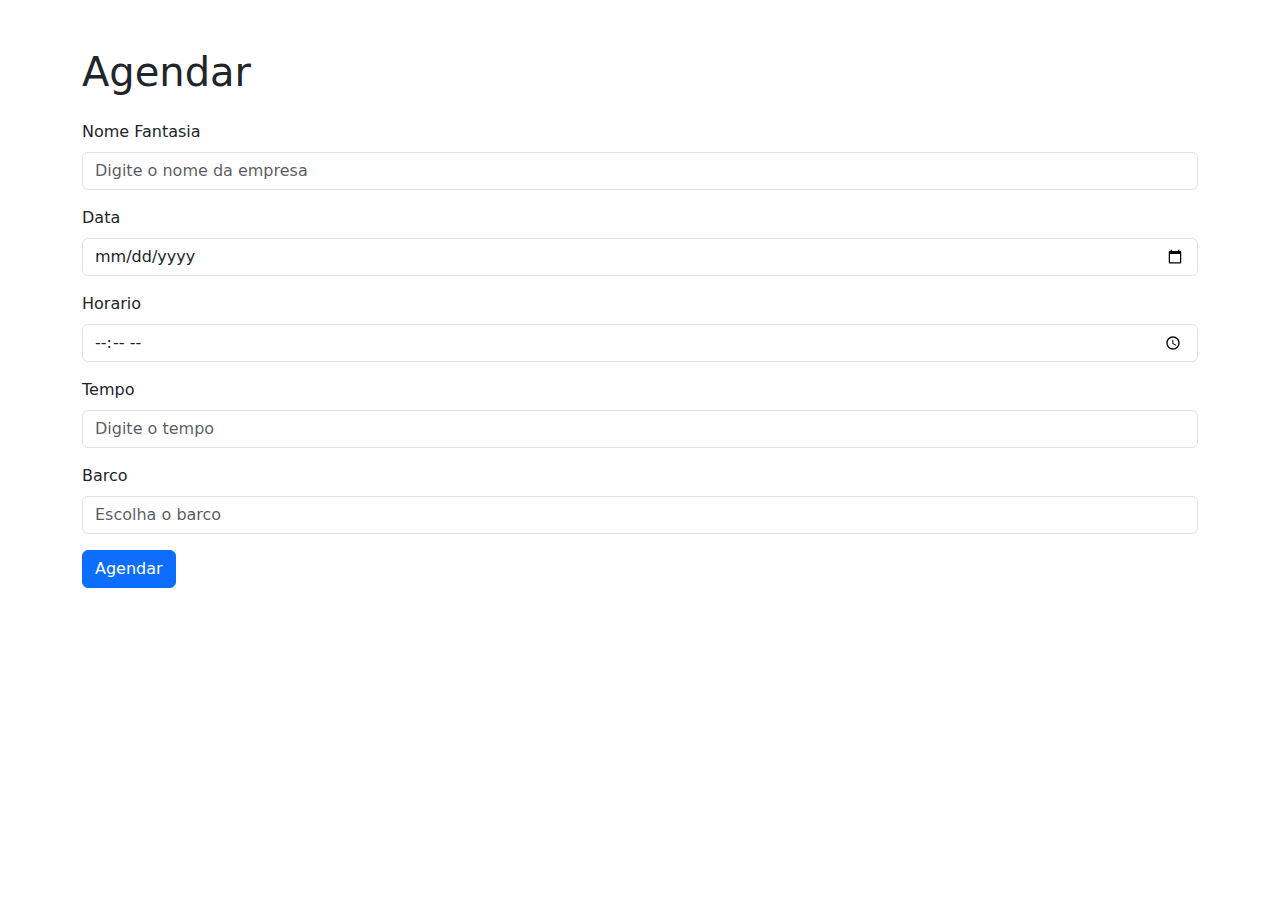
<file: cad_agenda.html>
<!DOCTYPE html>
<html lang="pt-br">
<head>
    <meta charset="UTF-8">
    <meta name="viewport" content="width=device-width, initial-scale=1.0">
    <title>Cadastro de Barco</title>
    <!-- Inclua os arquivos CSS e JS do Bootstrap 5 -->
    <link href="https://cdn.jsdelivr.net/npm/bootstrap@5.3.1/dist/css/bootstrap.min.css" rel="stylesheet" integrity="sha384-4bw+/aepP/YC94hEpVNVgiZdgIC5+VKNBQNGCHeKRQN+PtmoHDEXuppvnDJzQIu9" crossorigin="anonymous">
    <script src="https://cdn.jsdelivr.net/npm/bootstrap@5.3.1/dist/js/bootstrap.bundle.min.js" integrity="sha384-HwwvtgBNo3bZJJLYd8oVXjrBZt8cqVSpeBNS5n7C8IVInixGAoxmnlMuBnhbgrkm" crossorigin="anonymous"></script>
    <link href="https://cdn.jsdelivr.net/npm/bootstrap@5.5.2/dist/css/bootstrap.min.css" rel="stylesheet">
</head>
<body>
    <div class="container mt-5">
        <h1 class="mb-4">Agendar</h1>
        <form action="movimento/movimento_barco.php" method="POST">

            <div class="mb-3">
                <label for="nome" class="form-label">Nome Fantasia</label>
                <input type="text" class="form-control" id="nome" name="nome" placeholder="Digite o nome da empresa" required>
            </div>
            <div class="mb-3">
                <label for="nome" class="form-label">Data</label>
                <input type="date" class="form-control" id="nome" name="nome" placeholder="Digite a data" required>
            </div>
            <div class="mb-3">
                <label for="marca" class="form-label">Horario</label>
                <input type="time" class="form-control" id="proprietario" name="proprietario" placeholder="Digite o horario" required>
            </div>
            <div class="mb-3">
                <label for="comprimento" class="form-label">Tempo</label>
                <input type="text" class="form-control" id="comprimento" name="comprimento" placeholder="Digite o tempo" required>
            </div>
            <div class="mb-3">
                <label for="nome" class="form-label">Barco</label>
                <input type="text" class="form-control" id="nome" name="nome" placeholder="Escolha o barco" required>
            </div>
            <button type="submit" class="btn btn-primary">Agendar</button>
        </form>
    </div>

    <!-- Inclua o arquivo JS do Bootstrap 5 (opcional) -->
    <script src="https://cdn.jsdelivr.net/npm/bootstrap@5.5.2/dist/js/bootstrap.min.js"></script>
</body>
</html>
</file>
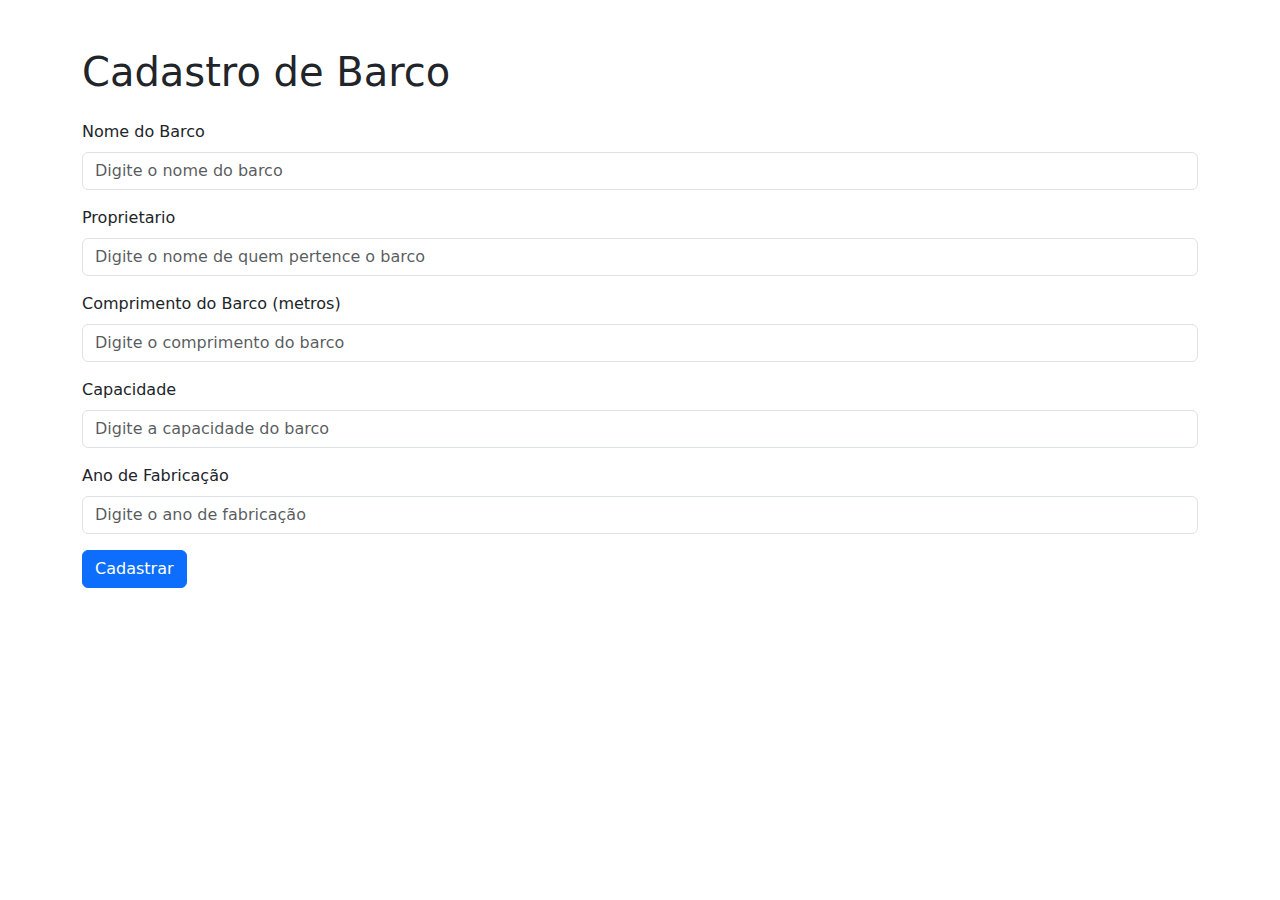
<file: cad_barco.html>
<!DOCTYPE html>
<html lang="en">
<head>
    <meta charset="UTF-8">
    <meta name="viewport" content="width=device-width, initial-scale=1.0">
    <title>Cadastro de Barco</title>
    <!-- Inclua os arquivos CSS e JS do Bootstrap 5 -->
    <link href="https://cdn.jsdelivr.net/npm/bootstrap@5.3.1/dist/css/bootstrap.min.css" rel="stylesheet" integrity="sha384-4bw+/aepP/YC94hEpVNVgiZdgIC5+VKNBQNGCHeKRQN+PtmoHDEXuppvnDJzQIu9" crossorigin="anonymous">
    <script src="https://cdn.jsdelivr.net/npm/bootstrap@5.3.1/dist/js/bootstrap.bundle.min.js" integrity="sha384-HwwvtgBNo3bZJJLYd8oVXjrBZt8cqVSpeBNS5n7C8IVInixGAoxmnlMuBnhbgrkm" crossorigin="anonymous"></script>
    <link href="https://cdn.jsdelivr.net/npm/bootstrap@5.5.2/dist/css/bootstrap.min.css" rel="stylesheet">
</head>
<body>
    <div class="container mt-5">
        <h1 class="mb-4">Cadastro de Barco</h1>
        <form action="movimento/movimento_barco.php" method="POST">
            <div class="mb-3">
                <label for="nome" class="form-label">Nome do Barco</label>
                <input type="text" class="form-control" id="nome" placeholder="Digite o nome do barco" required>
            </div>
            <div class="mb-3">
                <label for="marca" class="form-label">Proprietario</label>
                <input type="text" class="form-control" id="proprietario" placeholder="Digite o nome de quem pertence o barco" required>
            </div>
            <div class="mb-3">
                <label for="comprimento" class="form-label">Comprimento do Barco (metros)</label>
                <input type="number" class="form-control" id="comprimento" placeholder="Digite o comprimento do barco" required>
            </div>
            <div class="mb-3">
                <label for="ano" class="form-label">Capacidade</label>
                <input type="number" class="form-control" id="capacidade" placeholder="Digite a capacidade do barco" required>
            </div>
            <div class="mb-3">
                <label for="ano" class="form-label">Ano de Fabricação</label>
                <input type="number" class="form-control" id="ano" placeholder="Digite o ano de fabricação" required>
            </div>
            <button type="submit" class="btn btn-primary">Cadastrar</button>
        </form>
    </div>

    <!-- Inclua o arquivo JS do Bootstrap 5 (opcional) -->
    <script src="https://cdn.jsdelivr.net/npm/bootstrap@5.5.2/dist/js/bootstrap.min.js"></script>
</body>
</html>
</file>
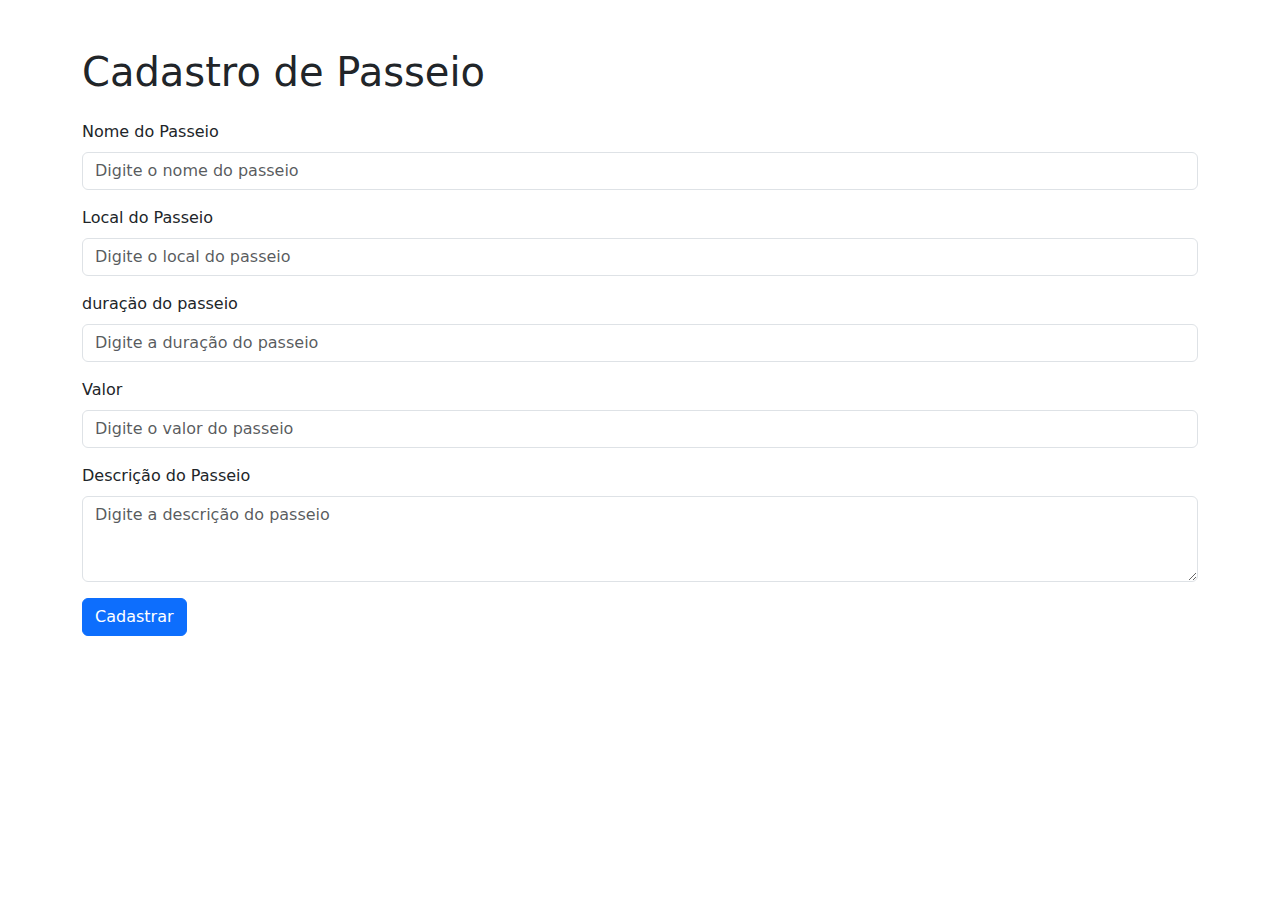
<file: cad_passeio.html>
<!DOCTYPE html>
<html lang="en">
<head>
    <meta charset="UTF-8">
    <meta name="viewport" content="width=device-width, initial-scale=1.0">
    <title>Cadastro de Passeio</title>
    <!-- Inclua os arquivos CSS e JS do Bootstrap 5 -->
    <link href="https://cdn.jsdelivr.net/npm/bootstrap@5.3.1/dist/css/bootstrap.min.css" rel="stylesheet" integrity="sha384-4bw+/aepP/YC94hEpVNVgiZdgIC5+VKNBQNGCHeKRQN+PtmoHDEXuppvnDJzQIu9" crossorigin="anonymous">
    <script src="https://cdn.jsdelivr.net/npm/bootstrap@5.3.1/dist/js/bootstrap.bundle.min.js" integrity="sha384-HwwvtgBNo3bZJJLYd8oVXjrBZt8cqVSpeBNS5n7C8IVInixGAoxmnlMuBnhbgrkm" crossorigin="anonymous"></script>
    <link href="https://cdn.jsdelivr.net/npm/bootstrap@5.5.2/dist/css/bootstrap.min.css" rel="stylesheet">
</head>
<body>
    <div class="container mt-5">
        <h1 class="mb-4">Cadastro de Passeio</h1>
        <form action="movimento/movimento_passeio.php"  method="POST">
            <div class="mb-3">
                <label for="nome" class="form-label">Nome do Passeio</label>
                <input type="text" class="form-control" id="nome" placeholder="Digite o nome do passeio" required>
            </div>
            <div class="mb-3">
                <label for="local" class="form-label">Local do Passeio</label>
                <input type="text" class="form-control" id="local_" placeholder="Digite o local do passeio" required>
            </div>
            <div class="mb-3">
                <label for="nome" class="form-label">duraçäo do passeio</label>
                <input type="text" class="form-control" id="duracao" placeholder="Digite a duração do passeio" required>
            </div>
            <div class="mb-3">
                <label for="nome" class="form-label">Valor</label>
                <input type="text" class="form-control" id="valor" placeholder="Digite o valor do passeio" required>
            </div>
            <div class="mb-3">
                <label for="descricao" class="form-label">Descrição do Passeio</label>
                <textarea class="form-control" id="descricao" rows="3" placeholder="Digite a descrição do passeio" required></textarea>
            </div>
            <button type="submit" class="btn btn-primary">Cadastrar</button>
        </form>
    </div>

    <!-- Inclua o arquivo JS do Bootstrap 5 (opcional) -->
    <script src="https://cdn.jsdelivr.net/npm/bootstrap@5.5.2/dist/js/bootstrap.min.js"></script>
</body>
</html>
</file>
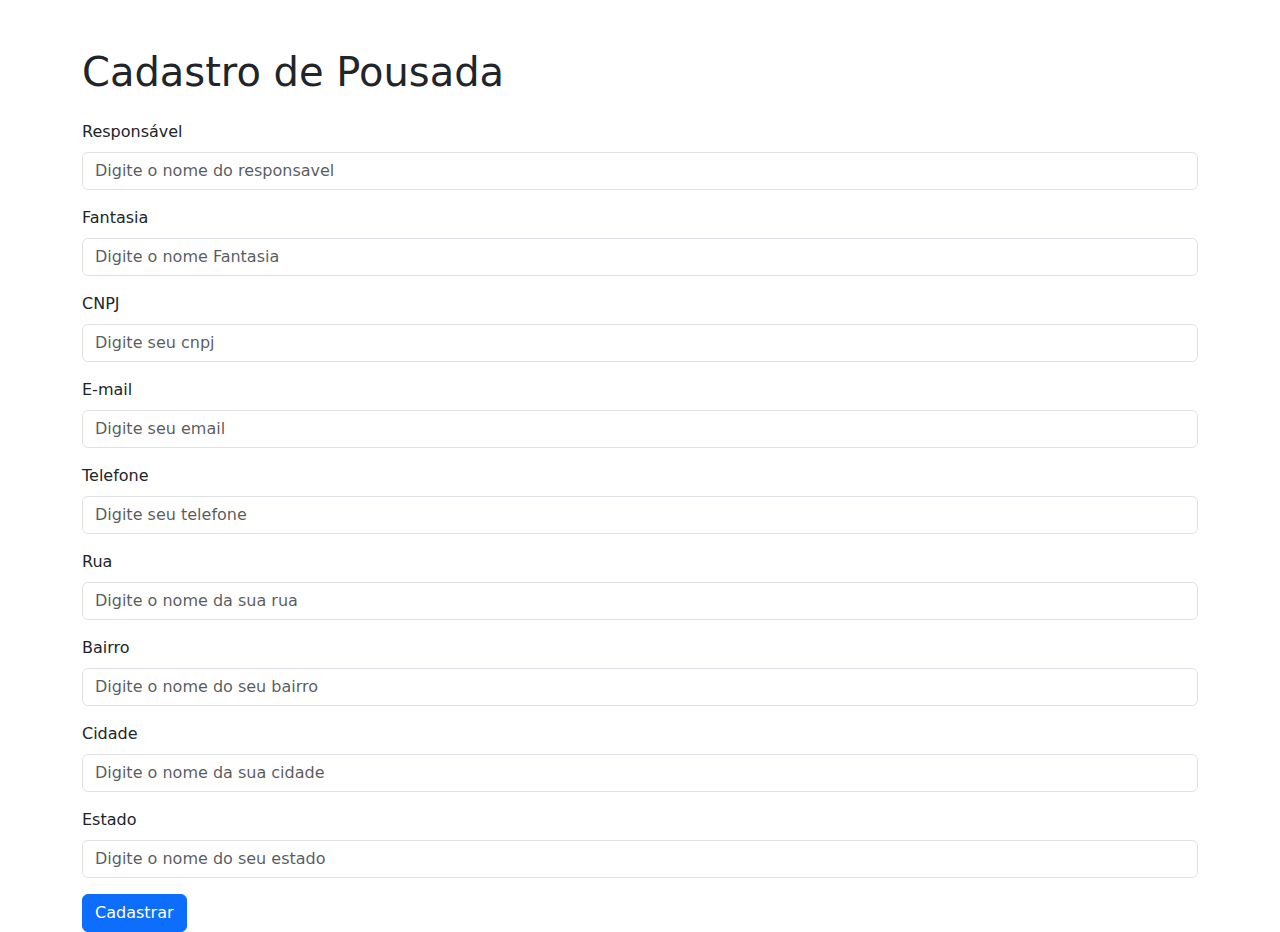
<file: cad_pousada.html>
<!DOCTYPE html>
<!---->
<html lang="en">
<head>
    <meta charset="UTF-8">
    <meta name="viewport" content="width=device-width, initial-scale=1.0">
    <title>Cadastro de Pousada</title>
    <!-- Inclua os arquivos CSS e JS do Bootstrap 5 -->
    <link href="https://cdn.jsdelivr.net/npm/bootstrap@5.3.1/dist/css/bootstrap.min.css" rel="stylesheet" integrity="sha384-4bw+/aepP/YC94hEpVNVgiZdgIC5+VKNBQNGCHeKRQN+PtmoHDEXuppvnDJzQIu9" crossorigin="anonymous">
    <script src="https://cdn.jsdelivr.net/npm/bootstrap@5.3.1/dist/js/bootstrap.bundle.min.js" integrity="sha384-HwwvtgBNo3bZJJLYd8oVXjrBZt8cqVSpeBNS5n7C8IVInixGAoxmnlMuBnhbgrkm" crossorigin="anonymous"></script>
    <link href="https://cdn.jsdelivr.net/npm/bootstrap@5.5.2/dist/css/bootstrap.min.css" rel="stylesheet">
</head>
<body>
    <div class="container mt-5">
        <h1 class="mb-4">Cadastro de Pousada</h1>
        <form action="movimento/movimento_pousada.php" method="POST">
            <input type="hidden" name="id" value="<?php echo $id_pousada['id']; ?>">
            <div class="mb-3">
                <label for="nome" class="form-label">Responsável</label>
                <input type="text" class="form-control" id="nome" name="nome_responsavel" placeholder="Digite o nome do responsavel" required>
            </div>
            <div class="mb-3">
                <label for="nome" class="form-label">Fantasia</label>
                <input type="text" class="form-control" id="nome_fantasia" name="nome_fantasia" placeholder="Digite o nome Fantasia" required>
            </div>
            <div class="mb-3">
                <label for="nome" class="form-label">CNPJ</label>
                <input type="text" class="form-control" id="cnpj" name="cnpj" placeholder="Digite seu cnpj" required>
            </div>
            <div class="mb-3">
                <label for="nome" class="form-label">E-mail</label>
                <input type="text" class="form-control" id="email" name="email" placeholder="Digite seu email" required>
            </div>
            <div class="mb-3">
                <label for="nome" class="form-label">Telefone</label>
                <input type="tel" class="form-control" id="telefone" name="telefone" placeholder="Digite seu telefone" required>
            </div>

            <div class="mb-3">
                <label for="nome" class="form-label">Rua</label>
                <input type="text" class="form-control" id="rua" name="rua" placeholder="Digite o nome da sua rua" required>
            </div>
            <div class="mb-3">
                <label for="nome" class="form-label">Bairro</label>
                <input type="text" class="form-control" id="bairro" name="bairro" placeholder="Digite o nome do seu bairro" required>
            </div>
            <div class="mb-3">
                <label for="nome" class="form-label">Cidade</label>
                <input type="text" class="form-control" id="cidade" name="cidade" placeholder="Digite o nome da sua cidade" required>
            </div>
            <div class="mb-3">
                <label for="nome" class="form-label">Estado</label>
                <input type="text" class="form-control" id="estado" name="estado" placeholder="Digite o nome do seu estado" required>
            </div>
            <button type="submit" class="btn btn-primary">Cadastrar</button>
        </form>
    </div>

    <!-- Inclua o arquivo JS do Bootstrap 5 (opcional) -->
    <script src="https://cdn.jsdelivr.net/npm/bootstrap@5.5.2/dist/js/bootstrap.min.js"></script>
</body>
</html>
</file>
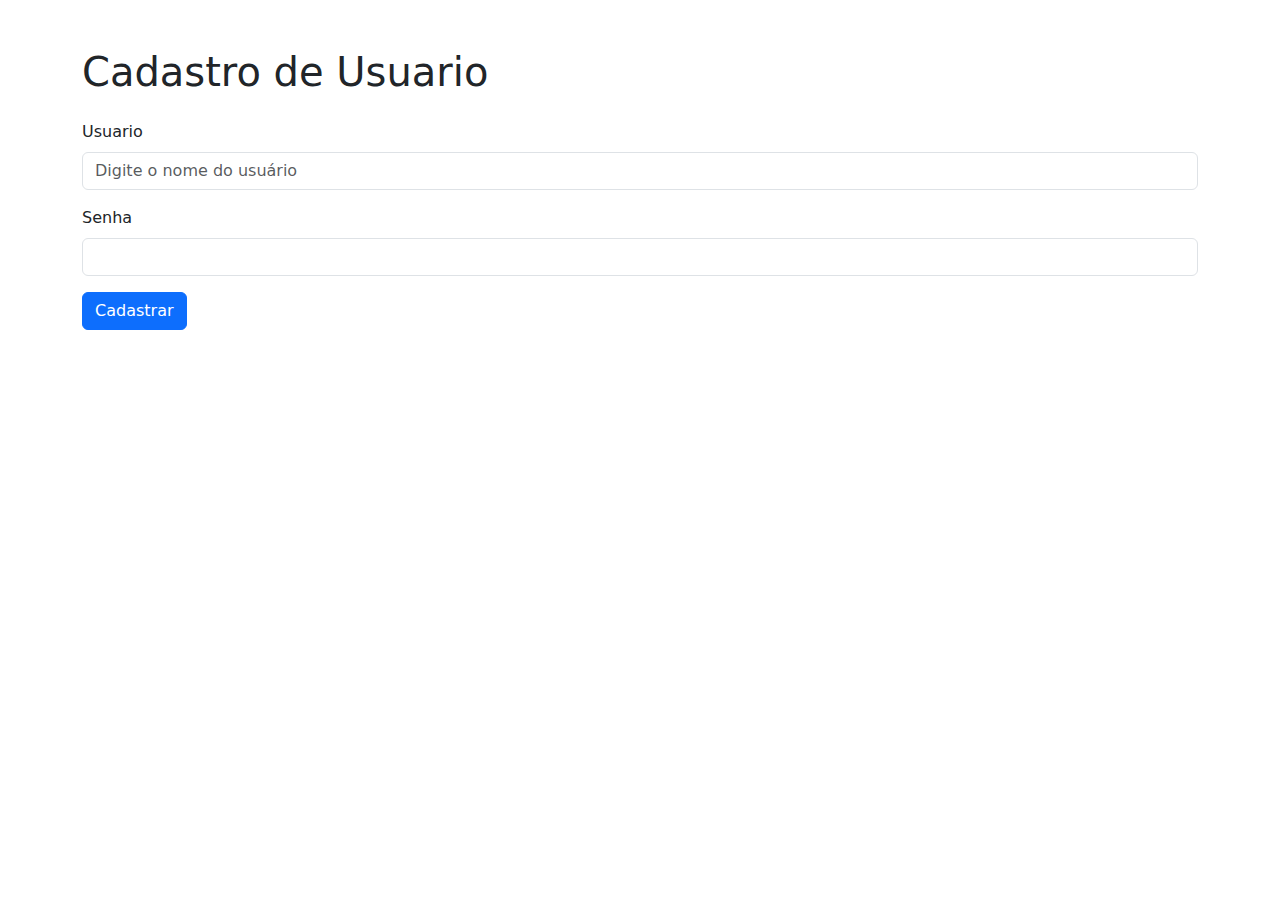
<file: cad_usuario.html>
<!DOCTYPE html>
<html lang="pt-br">
<head>
    <meta charset="UTF-8">
    <meta name="viewport" content="width=device-width, initial-scale=1.0">
    <title>Cadastro de Usuario</title>
    <!-- Inclua os arquivos CSS e JS do Bootstrap 5 -->
    <link href="https://cdn.jsdelivr.net/npm/bootstrap@5.3.1/dist/css/bootstrap.min.css" rel="stylesheet" integrity="sha384-4bw+/aepP/YC94hEpVNVgiZdgIC5+VKNBQNGCHeKRQN+PtmoHDEXuppvnDJzQIu9" crossorigin="anonymous">
    <script src="https://cdn.jsdelivr.net/npm/bootstrap@5.3.1/dist/js/bootstrap.bundle.min.js" integrity="sha384-HwwvtgBNo3bZJJLYd8oVXjrBZt8cqVSpeBNS5n7C8IVInixGAoxmnlMuBnhbgrkm" crossorigin="anonymous"></script>
    <link href="https://cdn.jsdelivr.net/npm/bootstrap@5.5.2/dist/css/bootstrap.min.css" rel="stylesheet">
</head>
<body>
    <div class="container mt-5">
        <h1 class="mb-4">Cadastro de Usuario</h1>
        <form action="movimento//movimento_usuario.php" method="POST">
            <div class="mb-3">
                <label for="nome" class="form-label">Usuario</label>
                <input type="text" class="form-control" id="usuario" name="usuario" placeholder="Digite o nome do usuário" required>
            </div>
            <div class="mb-3">
                <label for="data" class="form-label">Senha</label>
                <input type="password" class="form-control" id="senha" name="senha" required>
            </div>
            <button type="submit" class="btn btn-primary">Cadastrar</button> <!-- Inserir botoes de EDITAR, EXCLUIR usuario. Incluir um campo para o ID do usuário.-->
        </form>
    </div>

    <!-- Inclua o arquivo JS do Bootstrap 5 (opcional) -->
    <script src="https://cdn.jsdelivr.net/npm/bootstrap@5.5.2/dist/js/bootstrap.min.js"></script>
</body>
</html>
</file>
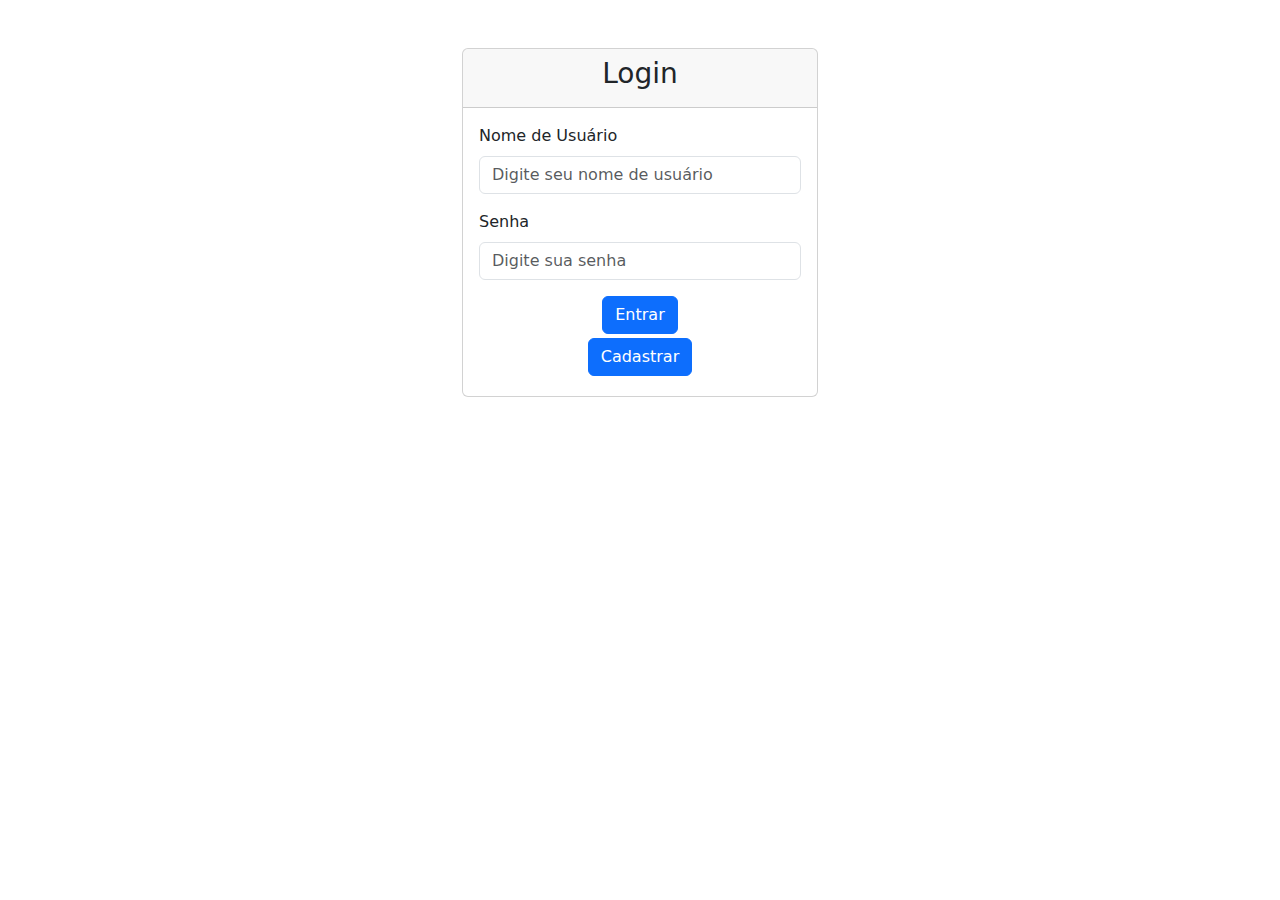
<file: login.html>
<!DOCTYPE html>
<html lang="pt-br">
<head>
    <meta charset="UTF-8">
    <meta name="viewport" content="width=device-width, initial-scale=1.0">
    <link rel="stylesheet" href="https://cdn.jsdelivr.net/npm/bootstrap@5.0.0/dist/css/bootstrap.min.css">
    <title>Tela de Login</title>
</head>
<body>
    <div class="container mt-5">
        <div class="row justify-content-center">
            <div class="col-md-4">
                <div class="card">
                    <div class="card-header">
                        <h3 class="text-center">Login</h3>
                    </div>
                    <div class="card-body">
                        <form action="tela_adm.html" method="post">
                            <div class="mb-3">
                                <label for="username" class="form-label">Nome de Usuário</label>
                                <input type="text" class="form-control" id="usuario" name="usuario" placeholder="Digite seu nome de usuário">
                            </div>
                            <div class="mb-3">
                                <label for="password" class="form-label">Senha</label>
                                <input type="password" class="form-control" id="senha" name= "senha"placeholder="Digite sua senha">
                            </div>
                            <div class="text-center">
                                <button type="submit" class="btn btn-primary">Entrar</button>
                            </div>
                            <div class="text-center m-1">
                                <button type="submit" class="btn btn-primary">Cadastrar</button>
                            </div>
                        </form>
                    </div>
                </div>
            </div>
        </div>
    </div>

    <script src="https://cdn.jsdelivr.net/npm/bootstrap@5.0.0/dist/js/bootstrap.min.js"></script>
</body>
</html>
</file>
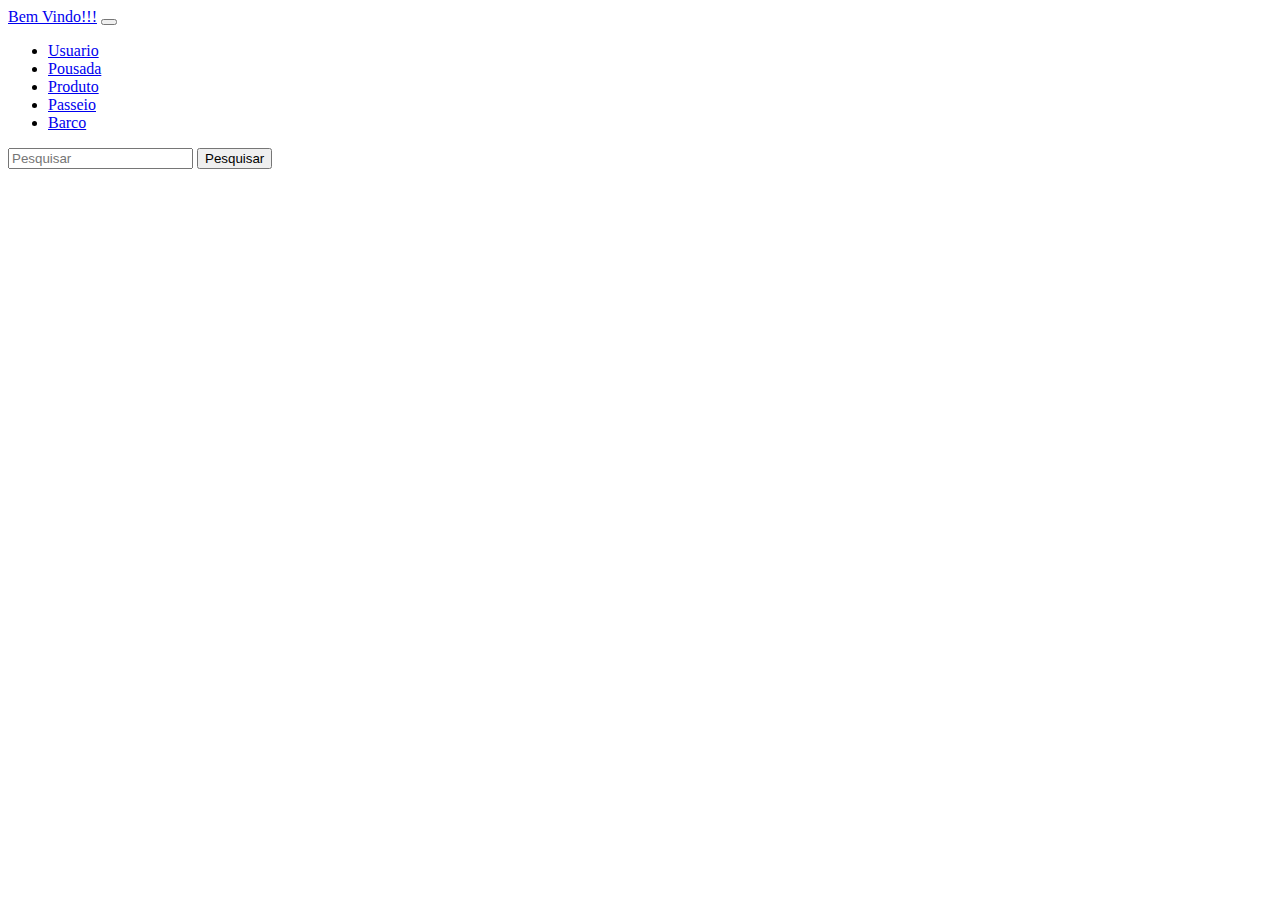
<file: tela_adm.html>
<!DOCTYPE html>
<html lang="pt-br">
<head>
    <meta charset="UTF-8">
    <meta name="viewport" content="width=device-width, initial-scale=1.0">
    <!--BOOTSTRAP-->
    <link href="https://cdn.jsdelivr.net/npm/bootstrap@5.3.1/dist/css/bootstrap.min.css" rel="stylesheet" integrity="sha384-4bw+/aepP/YC94hEpVNVgiZdgIC5+VKNBQNGCHeKRQN+PtmoHDEXuppvnDJzQIu9" crossorigin="anonymous">
    <script src="https://cdn.jsdelivr.net/npm/bootstrap@5.3.1/dist/js/bootstrap.bundle.min.js" integrity="sha384-HwwvtgBNo3bZJJLYd8oVXjrBZt8cqVSpeBNS5n7C8IVInixGAoxmnlMuBnhbgrkm" crossorigin="anonymous"></script>
    <title>Administrador</title>
</head>
<body>
<header>
  <nav class="navbar navbar-expand-lg bg-body-tertiary">
      <div class="container-fluid">
        <a class="navbar-brand" href="#">Bem Vindo!!!</a>
        <button class="navbar-toggler" type="button" data-bs-toggle="collapse" data-bs-target="#navbarSupportedContent" aria-controls="navbarSupportedContent"              aria-expanded="false"  aria-label="Toggle navigation">
          <span class="navbar-toggler-icon"></span>
        </button>
        <div class="collapse navbar-collapse" id="navbarSupportedContent">
          <ul class="navbar-nav me-auto mb-2 mb-lg-0">
            <li class="nav-item">
              <a class="nav-link" href="cad_usuario.html">Usuario</a>
            </li>
            <li class="nav-item">
              <a class="nav-link" href="cad_pousada.php">Pousada</a>
            </li>
            <li class="nav-item">
              <a class="nav-link" href="cad_produto.php">Produto</a>
            </li>
            <li class="nav-item">
              <a class="nav-link" href="cad_passeio.php">Passeio</a>
            </li>
            <li class="nav-item">
              <a class="nav-link" href="cad_barco.php">Barco</a>
            </li>
            
          </ul>
          <form class="d-flex" role="search">
            <input class="form-control me-2" type="search" placeholder="Pesquisar" aria-label="Search">
            <button class="btn btn-outline-success" type="submit">Pesquisar</button>
          </form>
        </div>
      </div>
    </nav>

    <main>
      <section>
        <!-- Finalizar tela adm -->
      </section>
    </main>

</body>
</html>
</file>
